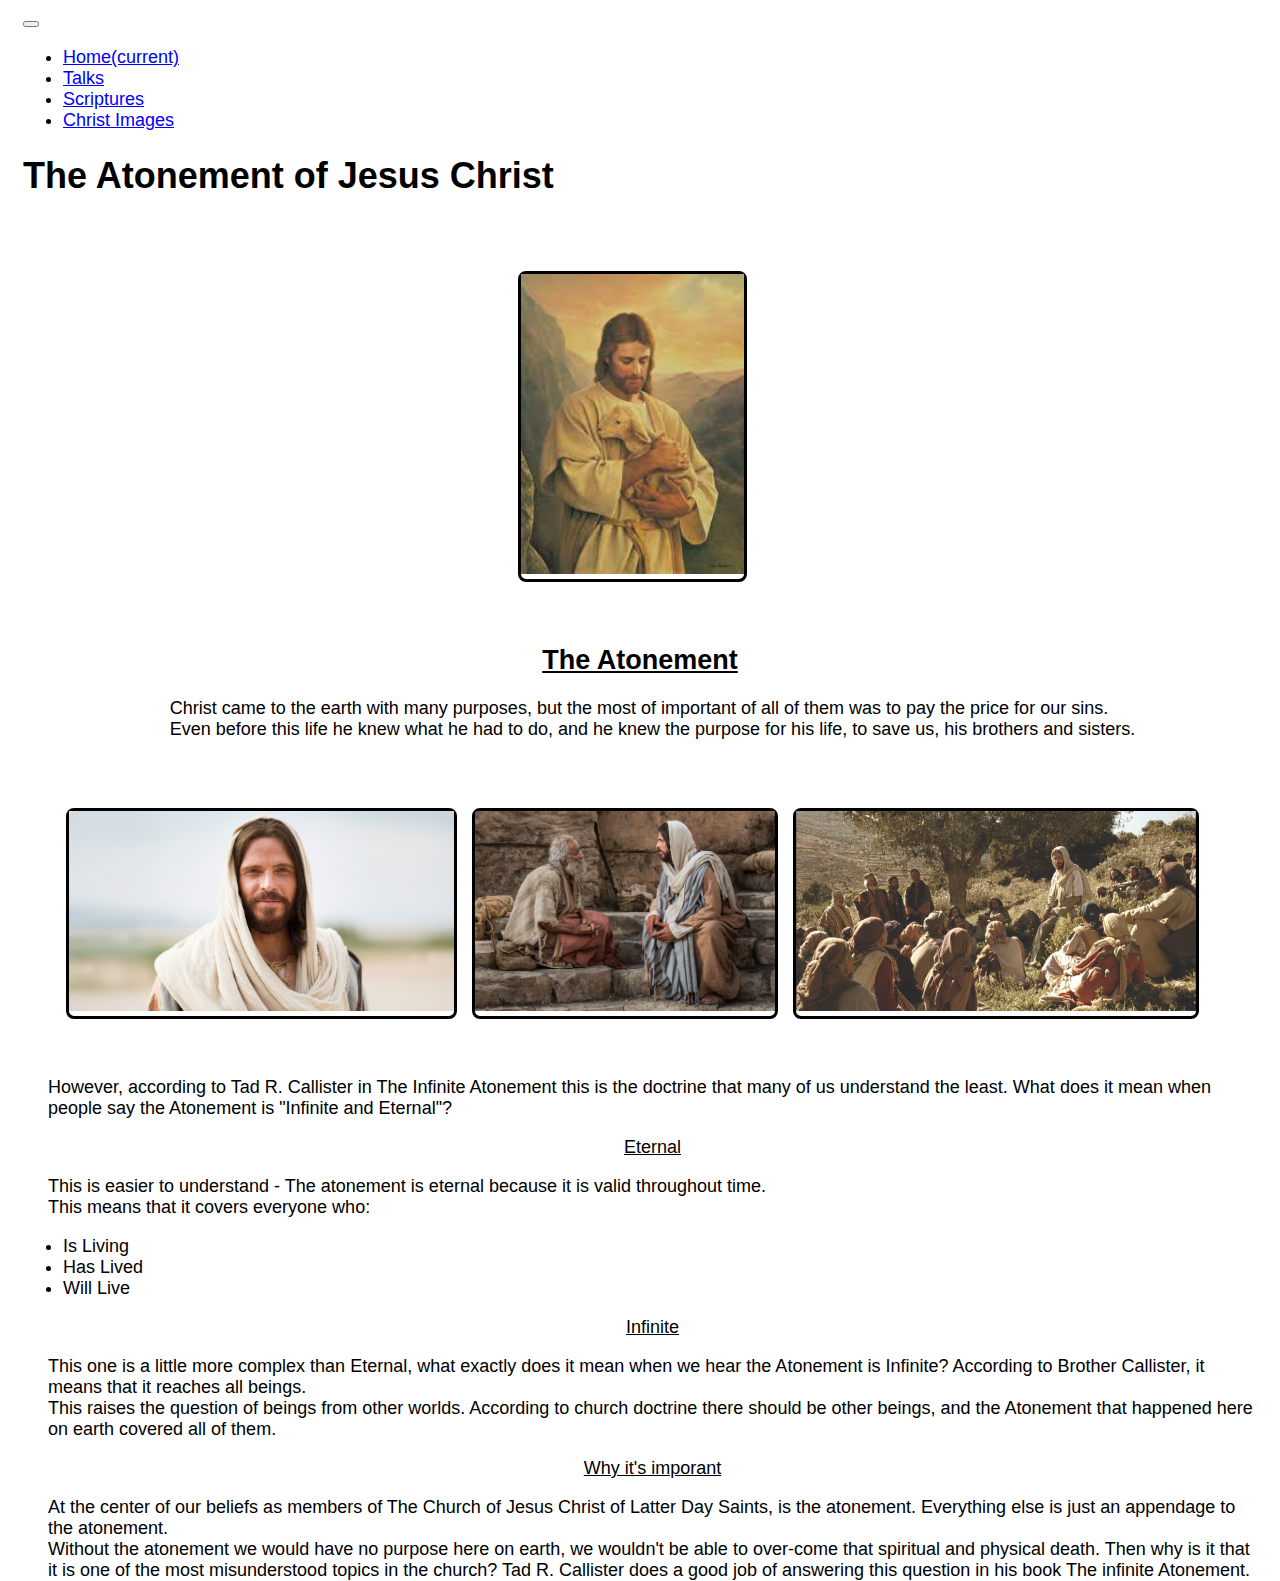
<file: index.html>
<!DOCTYPE html>
<html lang='en'>
  <head>
    <meta charset='UTF-8'/>
    <link rel="stylesheet" href="https://stackpath.bootstrapcdn.com/bootstrap/4.1.3/css/bootstrap.min.css" integrity="sha384-MCw98/SFnGE8fJT3GXwEOngsV7Zt27NXFoaoApmYm81iuXoPkFOJwJ8ERdknLPMO" crossorigin="anonymous">
    <meta name="viewport" content="width=device-width, initial-scale=1">
    <link href='styles.css' rel='stylesheet'/>
  </head>
  <body>
    <nav class="navbar sticky-top navbar-expand-lg navbar-dark bg-dark">
        <button class="navbar-toggler" type="button" data-toggle="collapse" data-target="#navbarNav" aria-controls="navbarNav" aria-expanded="false" aria-label="Toggle navigation">
          <span class="navbar-toggler-icon"></span>
      </button>
      <div class="collapse navbar-collapse" id="navbarNav">
        <ul class="navbar-nav">
          <li class="nav-item active">
            <a class="nav-link" href="index.html">Home<span class="sr-only">(current)</span></a>
          </li>
          <li class="nav-item">
            <a class="nav-link" href="talks.html">Talks</a>
          </li>
          <li class="nav-item">
            <a class="nav-link" href="scriptures.html">Scriptures</a>
          </li>
          <li class="nav-item">
            <a class="nav-link" href="atonementPics.html">Christ Images</a>
          </li>
        </ul>
      </div>
      <h1 div class = 'page-header'>
          The Atonement of Jesus Christ
      </h1>
    </nav>

    <body>
      <div class = "photo-grid-container">
        <div class = "photo-grid">
          <div class = "photo-grid-item">
            <img src = "/images/JesusChrist.jpg" height="300px"/>
          </div>
        </div>
      </div>

    <h2>
      <u>The Atonement</u>
    </h2>
    <p>
      <div class = "profile-description">
        Christ came to the earth with many purposes, but the most of important of all of them was to pay the price for our sins. <br/>
        Even before this life he knew what he had to do, and he knew the purpose for his life, to save us, his brothers and sisters.
      </div>
    </p>

    <p>
      <div class = "photo-grid-container">
        <div class = "photo-grid">
          <div class = "photo-grid-item">
            <img src = "/images/Jesus.jpg" height = "200px"/>
          </div>
          <div class = "photo-grid-item">
            <img src = "/images/JesusHealing.jpg" width = "300px"/>
          </div>
          <div class = "photo-grid-item">
            <img src = "/images/jesusteaching.jpg" height = "200px"/>
          </div>
        </div>
      </div>
    </p>
    <p>
      <div class = "descriptions">
        However, according to Tad R. Callister in The Infinite Atonement this is the doctrine that many of us understand the least.
        What does it mean when people say the Atonement is "Infinite and Eternal"? 
      </div>
    </p>
    <p>
      <div class = "descriptions">
        <u>Eternal</u>
      </div>
      <p>
        This is easier to understand - The atonement is eternal because it is valid throughout time.<br/> This means that it covers everyone who:
        <ul>
          <li>Is Living</li>
          <li>Has Lived</li>
          <li>Will Live</li>
        </ul>
      </p>
    </p>
    <p>
      <div class = "descriptions">
        <u>Infinite</u>
      </div>
      <p>
        This one is a little more complex than Eternal, what exactly does it mean when we hear the Atonement is Infinite? According to Brother Callister, it means that it reaches all beings.<br/>
        This raises the question of beings from other worlds. According to church doctrine there should be other beings, and the Atonement that happened here on earth covered all of them.
      </p>
    </p>

    <p>
      <div class = "descriptions">
        <u>Why it's imporant</u>
      </div>
      <p>
        At the center of our beliefs as members of The Church of Jesus Christ of Latter Day Saints, is the atonement. Everything else is just an appendage to the atonement. <br/>
        Without the atonement we would have no purpose here on earth, we wouldn't be able to over-come that spiritual and physical death. Then why is it that it is one of the most
        misunderstood topics in the church? Tad R. Callister does a good job of answering this question in his book The infinite Atonement. 
      </p>
    </p>
  
    </body>
    </html>
</file>
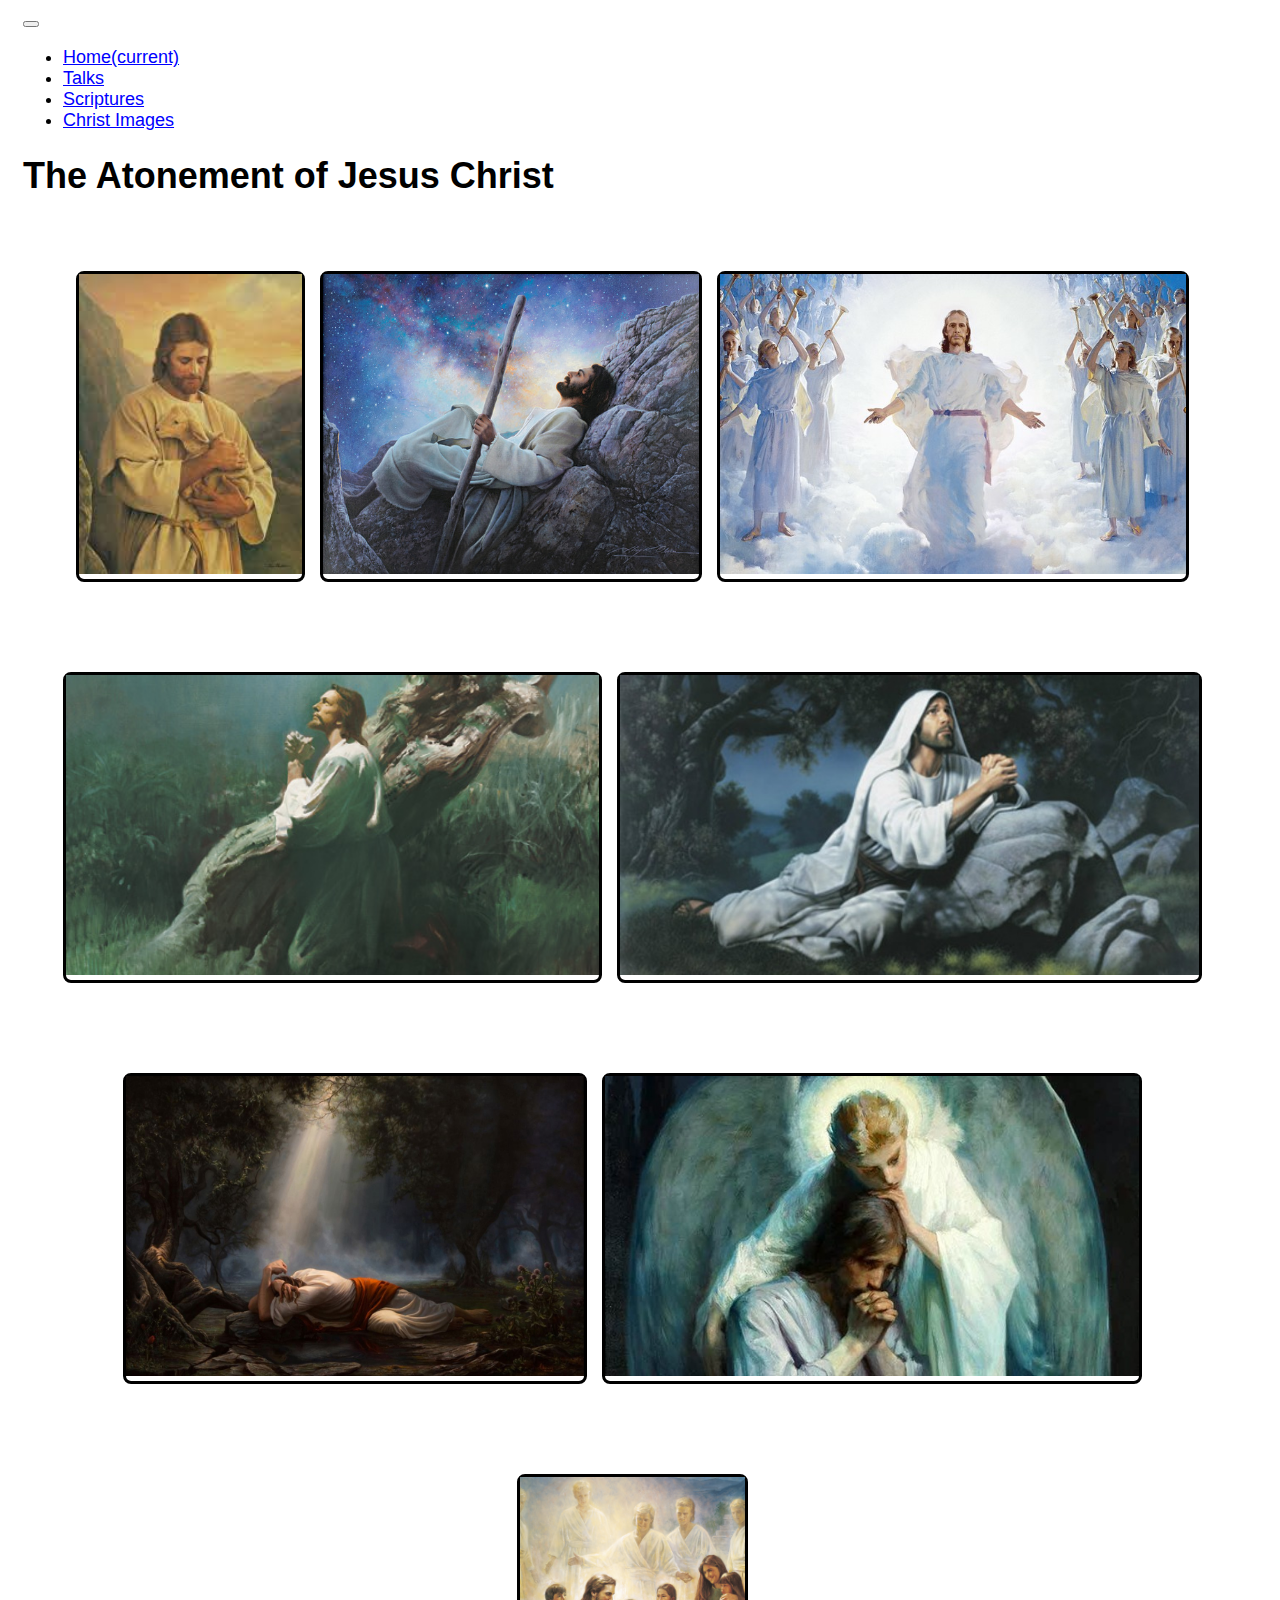
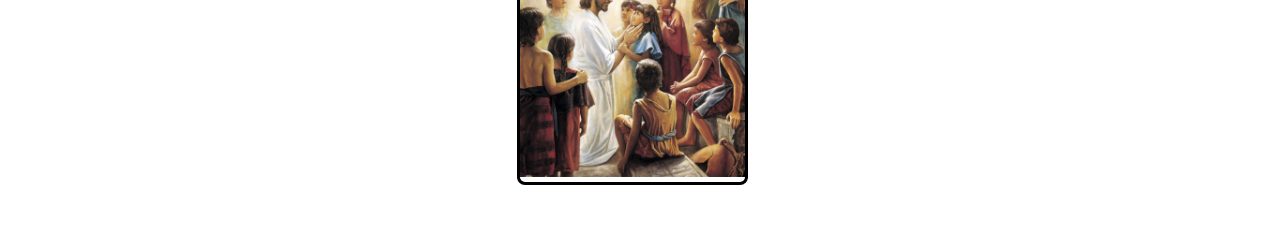
<file: atonementPics.html>
<!DOCTYPE html>
<html lang='en'>
  <head>
    <meta charset='UTF-8'/>
    <link rel="stylesheet" href="https://stackpath.bootstrapcdn.com/bootstrap/4.1.3/css/bootstrap.min.css" integrity="sha384-MCw98/SFnGE8fJT3GXwEOngsV7Zt27NXFoaoApmYm81iuXoPkFOJwJ8ERdknLPMO" crossorigin="anonymous">
    <meta name="viewport" content="width=device-width, initial-scale=1">
    <link href='styles.css' rel='stylesheet'/>
  </head>
  <body>
    <nav class="navbar sticky-top navbar-expand-lg navbar-dark bg-dark">
        <button class="navbar-toggler" type="button" data-toggle="collapse" data-target="#navbarNav" aria-controls="navbarNav" aria-expanded="false" aria-label="Toggle navigation">
          <span class="navbar-toggler-icon"></span>
      </button>
      <div class="collapse navbar-collapse" id="navbarNav">
        <ul class="navbar-nav">
          <li class="nav-item">
            <a class="nav-link" href="index.html">Home<span class="sr-only">(current)</span></a>
          </li>
          <li class="nav-item">
            <a class="nav-link" href="talks.html">Talks</a>
          </li>
          <li class="nav-item">
            <a class="nav-link" href="scriptures.html">Scriptures</a>
          </li>
          <li class="nav-item active">
            <a class="nav-link" href="atonementPics.html">Christ Images</a>
          </li>
        </ul>
      </div>
      <h1 div class = 'page-header'>
          The Atonement of Jesus Christ
      </h1>
    </nav>

    <body>
      <div class = "photo-grid-container">
        <div class = "photo-grid">
          <div class = "photo-grid-item">
            <img src = "/images/JesusChrist.jpg" height="300px"/>
          </div>
          <div class = "photo-grid-item">
            <img src = "/images/ChristTwo.jpg" height="300px"/>
          </div>
          <div class = "photo-grid-item">
            <img src = "/images/ChristThree.jpg" height="300px"/>
          </div>
          <div class = "photo-grid-item">
            <img src = "/images/TheAtonement.jpg" height="300px"/>
          </div>
          <div class = "photo-grid-item">
            <img src = "/images/TheAtonementTwo.jpg" height="300px"/>
          </div>
          <div class = "photo-grid-item">
            <img src = "/images/TheAtonementThree.jpg" height="300px"/>
          </div>
          <div class = "photo-grid-item">
            <img src = "/images/TheAtonementFour.jpg" height="300px"/>
          </div>
          <div class = "photo-grid-item">
            <img src = "/images/TheAtonementFive.png" height="300px"/>
          </div>
        </div>
      </div>
    </body>
  </body>
</html>
</file>
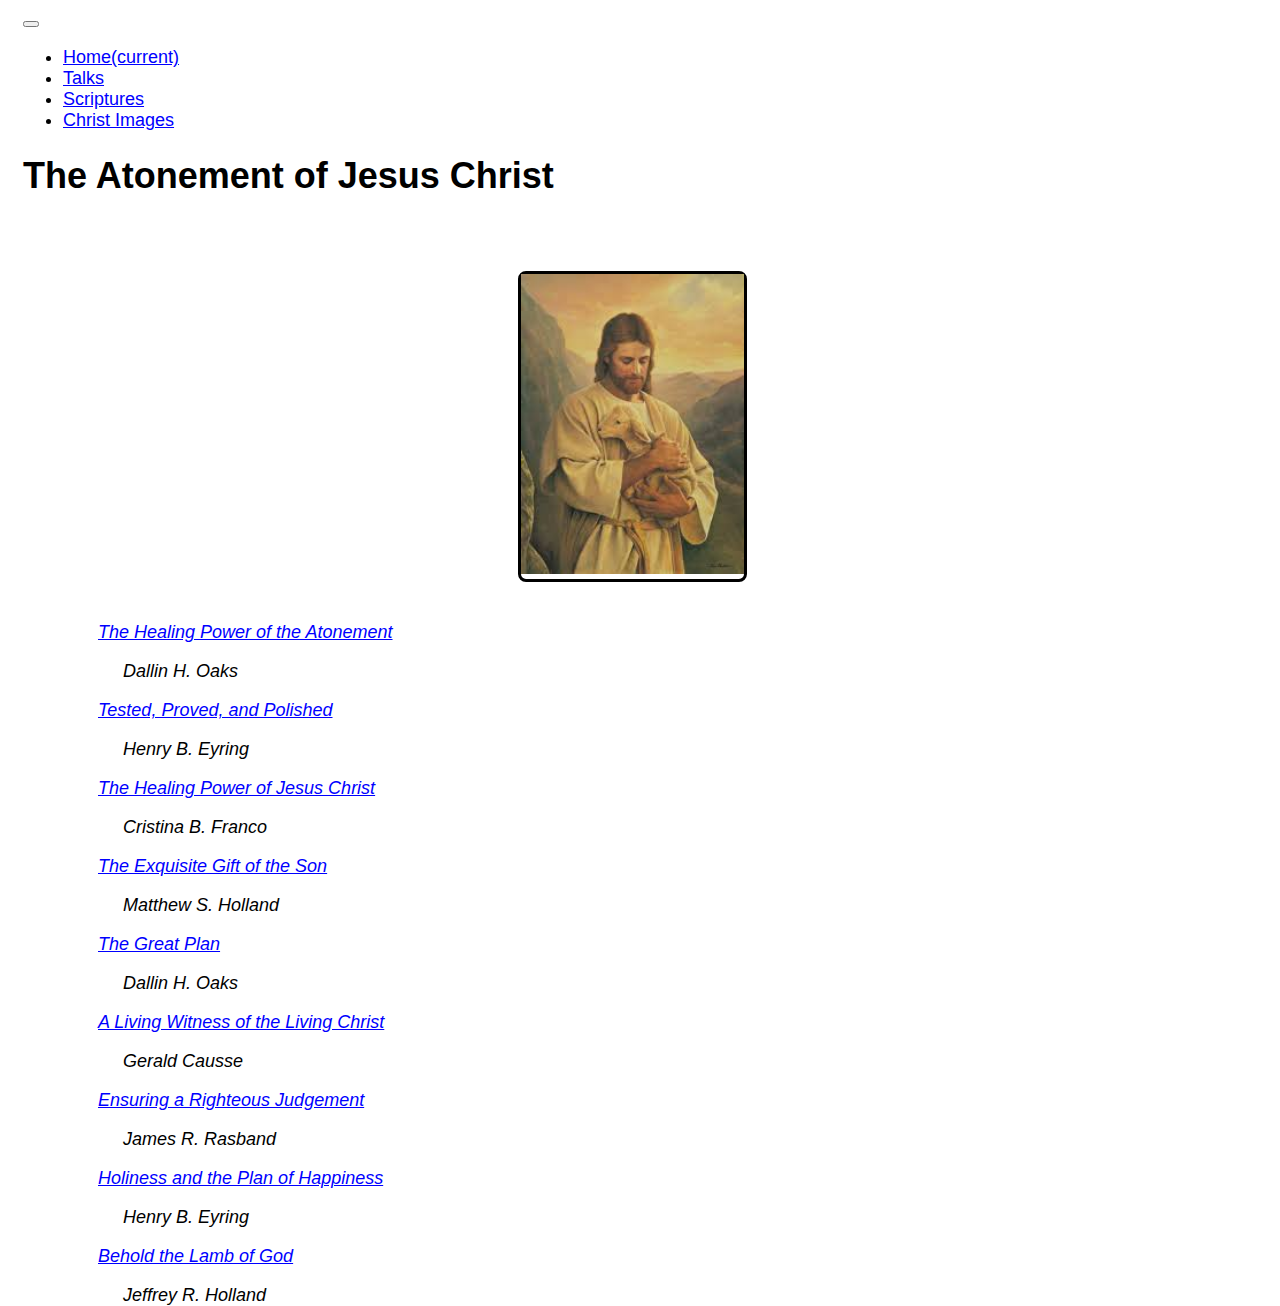
<file: talks.html>
<!DOCTYPE html>
<html lang='en'>
  <head>
    <meta charset='UTF-8'/>
    <link rel="stylesheet" href="https://stackpath.bootstrapcdn.com/bootstrap/4.1.3/css/bootstrap.min.css" integrity="sha384-MCw98/SFnGE8fJT3GXwEOngsV7Zt27NXFoaoApmYm81iuXoPkFOJwJ8ERdknLPMO" crossorigin="anonymous">
    <meta name="viewport" content="width=device-width, initial-scale=1">
    <link href='styles.css' rel='stylesheet'/>
  </head>
  <body>
    <nav class="navbar sticky-top navbar-expand-lg navbar-dark bg-dark">
        <button class="navbar-toggler" type="button" data-toggle="collapse" data-target="#navbarNav" aria-controls="navbarNav" aria-expanded="false" aria-label="Toggle navigation">
          <span class="navbar-toggler-icon"></span>
      </button>
      <div class="collapse navbar-collapse" id="navbarNav">
        <ul class="navbar-nav">
          <li class="nav-item">
            <a class="nav-link" href="index.html">Home<span class="sr-only">(current)</span></a>
          </li>
          <li class="nav-item active">
            <a class="nav-link" href="talks.html">Talks</a>
          </li>
          <li class="nav-item">
            <a class="nav-link" href="scriptures.html">Scriptures</a>
          </li>
          <li class="nav-item">
            <a class="nav-link" href="atonementPics.html">Christ Images</a>
          </li>
        </ul>
      </div>
      <h1 div class = 'page-header'>
          The Atonement of Jesus Christ
      </h1>
    </nav>

    <body>
      <div class = "photo-grid-container">
        <div class = "photo-grid">
          <div class = "photo-grid-item">
            <img src = "/images/JesusChrist.jpg" height="300px"/>
          </div>
        </div>
      </div>

      <div class  = "link">
      <a href = 'https://www.churchofjesuschrist.org/media/video/2012-08-2040-the-healing-power-of-the-atonement?lang=eng'>The Healing Power of the Atonement</a>
      <p>Dallin H. Oaks</p>
    </div>
    <div class  = "link">
      <a href = 'https://www.churchofjesuschrist.org/study/general-conference/2020/10/51eyring'>Tested, Proved, and Polished</a>
      <p>Henry B. Eyring</p>
    </div>
    <div class  = "link">
      <a href = 'https://www.churchofjesuschrist.org/study/general-conference/2020/10/34franco'>The Healing Power of Jesus Christ</a>
      <p>Cristina B. Franco</p>
    </div>
    <div class  = "link">
      <a href = 'https://www.churchofjesuschrist.org/study/general-conference/2020/10/26holland'>The Exquisite Gift of the Son</a>
      <p>Matthew S. Holland</p>
    </div>
    <div class  = "link">
      <a href = 'https://www.churchofjesuschrist.org/study/general-conference/2020/04/51oaks'>The Great Plan</a>
      <p>Dallin H. Oaks</p>
    </div>
    <div class  = "link">
      <a href = 'https://www.churchofjesuschrist.org/study/general-conference/2020/04/25causse'>A Living Witness of the Living Christ</a>
      <p>Gerald Causse</p>
    </div>
    <div class  = "link">
      <a href = 'https://www.churchofjesuschrist.org/study/general-conference/2020/04/13rasband'>Ensuring a Righteous Judgement</a>
      <p>James R. Rasband</p>
    </div>
    <div class  = "link">
      <a href = 'https://www.churchofjesuschrist.org/study/general-conference/2019/10/51eyring'>Holiness and the Plan of Happiness</a>
      <p>Henry B. Eyring</p>
    </div>
    <div class  = "link">
      <a href = 'https://www.churchofjesuschrist.org/study/general-conference/2019/04/28holland'>Behold the Lamb of God</a>
      <p>Jeffrey R. Holland</p>
    </div>
    </body>
  </body>
</html>
</file>
<file: styles.css>
* {

    box-sizing: border-box;
  }
  
  body {
    height: 1200px;
    font-size: 18px;
    padding-top: 0px;
    padding-left: 15px;
    padding-right: 15px;
    font-family: sans-serif;
    background-color: white;

  }
  
  h1 {
      align-items: right;
  }
  .main-body{
      padding-top: 50px;
  }

  .photo-grid-container {
    display: flex;
    justify-content: center;
  }
  
  .photo-grid {
    width: 1400px;
    display: flex;
    justify-content: center;
    flex-wrap: wrap;
    flex-direction: row;
  }
  
  .photo-grid-item {

    border-radius: 8px;
    margin-bottom: 40px;
    margin-top: 50px;
    border: solid black 3px;
    margin-right: 15px;
  }

  .first-item {
      order:1;
  }

  .last-item {
      order: -1;
  }
  .container {
      display:flex;
      justify-content: center;

  }

  .profile-picture {
      display: flex;
      align-items: center;
  }
  .profile-description {
      padding-left: 25px;
      display:flex;
      justify-content: center;
  }

  .reviews {
      background-color: grey;
      border: 5px black;
  }

  .footer {
    display: flex;
    justify-content: space-between;
  }
  
  .footer-item {
    border: 1px solid #fff;
    background-color: slategray;
    color: black;
    height: 150px;
    width: fit-content;
    flex: 1;
    margin-bottom: 25px;
    padding-left: 75px;
    padding-top: 25px;
    position:fixed;
    width: 100%;
    bottom:0;
  }
  a:visited {
      color:blue;
  }

  a:link {
      color: blue;
  }

  h2 {
    justify-content: center;
    align-items: center;
    display: flex;
  }
  ol {
    padding-left: 45%;
    padding-right: 40%;
    justify-content: center;

  }

  p{
    padding-left: 25px;
  }
  .descriptions {
    padding-left: 25px;
    display:flex;
    justify-content: center;
  }

  .link {
    font-style: italic;
    padding-left: 75px;
  }
</file>
